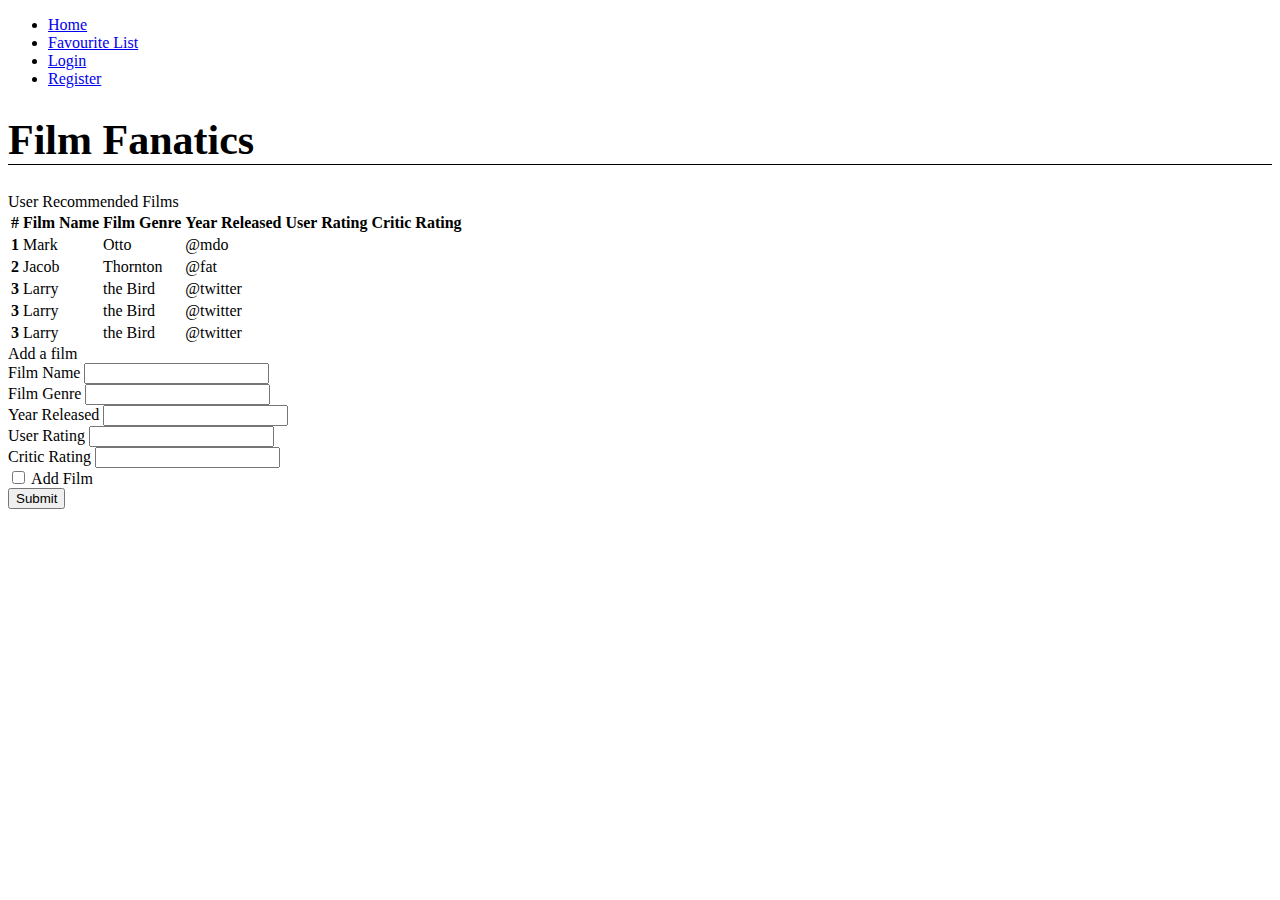
<file: 304cem.html>
<!doctype html>
<html lang="en">
    <head>
        <title>Homepage</title>
        <link rel="stylesheet" type="text/css" href="main.css">
        <!-- Required meta tags -->
        <meta charset="utf-8">
        <meta name="viewport" content="width=device-width, initial-scale=1, shrink-to-fit=no">

        <!-- Bootstrap CSS -->
        <link rel="stylesheet" href="https://maxcdn.bootstrapcdn.com/bootstrap/4.0.0-beta.2/css/bootstrap.min.css" integrity="sha384-PsH8R72JQ3SOdhVi3uxftmaW6Vc51MKb0q5P2rRUpPvrszuE4W1povHYgTpBfshb" crossorigin="anonymous">
    </head>
    <body>
    <div class="container">
        <div class="card card-success">
            <div class="card-body">
                <ul class="nav nav-pills nav-fill">
                    <li class="nav-item">
                        <a class="nav-link active" href="304cem.html">Home</a>
                    </li>
                    <li class="nav-item">
                        <a class="nav-link" href="favouritefilms.html">Favourite List</a>
                    </li>
                    <li class="nav-item">
                        <a class="nav-link" href="login.html">Login</a>
                    </li>
                    <li class="nav-item">
                        <a class="nav-link" href="register.html">Register</a>
                    </li>
                </ul>
            </div>
        </div>
    </div>
    <div class="container">
        <div class="row">
            <div class="col-sm-12 col-xs-12">
                <div class="card card-success">
                    <div class="card-body">
                        <h1>Film Fanatics</h1>
                    </div>
                </div>
            </div>
        </div>
    </div>
    <div class="container">
        <div class="row">
            <div class="col-sm-8 col-xs-6">
                <div class="card card-success">
                    <div class="card-header" style="border-color: blue">User Recommended Films</div>
                    <div class="card-body">
                        <table class="table">
                            <thead>
                            <tr>
                                <th scope="col">#</th>
                                <th scope="col">Film Name</th>
                                <th scope="col">Film Genre</th>
                                <th scope="col">Year Released</th>
                                <th scope="col">User Rating</th>
                                <th scope="col">Critic Rating</th>
                            </tr>
                            </thead>
                            <tbody>
                            <tr>
                                <th scope="row">1</th>
                                <td>Mark</td>
                                <td>Otto</td>
                                <td>@mdo</td>
                            </tr>
                            <tr>
                                <th scope="row">2</th>
                                <td>Jacob</td>
                                <td>Thornton</td>
                                <td>@fat</td>
                            </tr>
                            <tr>
                                <th scope="row">3</th>
                                <td>Larry</td>
                                <td>the Bird</td>
                                <td>@twitter</td>
                            </tr>
                            <tr>
                                <th scope="row">3</th>
                                <td>Larry</td>
                                <td>the Bird</td>
                                <td>@twitter</td>
                            </tr>
                            <tr>
                                <th scope="row">3</th>
                                <td>Larry</td>
                                <td>the Bird</td>
                                <td>@twitter</td>
                            </tr>
                            </tbody>
                        </table>
                    </div>
                </div>

            </div>
                <div class="col-sm-4 col-xs-6">
                    <div class="card card-success">
                        <div class="card-header" style="border-color: blue">Add a film</div>
                        <div class="card-body">
                            <form>
                                <div class="form-group">
                                    <label for="filmname1">Film Name</label>
                                    <input type="email" class="form-control" id="exampleInputEmail1">
                                </div>
                                <div class="form-group">
                                    <label for="exampleInputPassword1">Film Genre</label>
                                    <input type="password" class="form-control" id="exampleInputPassword1">
                                </div>
                                <div class="form-group">
                                    <label for="filmname1">Year Released</label>
                                    <input type="email" class="form-control" id="exampleInputEmail1">
                                </div>
                                <div class="form-group">
                                    <label for="exampleInputPassword1">User Rating</label>
                                    <input type="password" class="form-control" id="exampleInputPassword1">
                                </div>
                                <div class="form-group">
                                    <label for="exampleInputPassword1">Critic Rating</label>
                                    <input type="password" class="form-control" id="exampleInputPassword1">
                                </div>
                                <div class="form-check">
                                    <label class="form-check-label">
                                        <input type="checkbox" class="form-check-input">
                                        Add Film
                                    </label>
                                </div>
                                <button type="submit" class="btn btn-primary">Submit</button>
                            </form>
                        </div>
                    </div>
                </div>
            </div>
        </div>

    <!-- Optional JavaScript -->
    <!-- jQuery first, then Popper.js, then Bootstrap JS -->
    <script src="https://code.jquery.com/jquery-3.2.1.slim.min.js" integrity="sha384-KJ3o2DKtIkvYIK3UENzmM7KCkRr/rE9/Qpg6aAZGJwFDMVNA/GpGFF93hXpG5KkN" crossorigin="anonymous"></script>
    <script src="https://cdnjs.cloudflare.com/ajax/libs/popper.js/1.12.3/umd/popper.min.js" integrity="sha384-vFJXuSJphROIrBnz7yo7oB41mKfc8JzQZiCq4NCceLEaO4IHwicKwpJf9c9IpFgh" crossorigin="anonymous"></script>
    <script src="https://maxcdn.bootstrapcdn.com/bootstrap/4.0.0-beta.2/js/bootstrap.min.js" integrity="sha384-alpBpkh1PFOepccYVYDB4do5UnbKysX5WZXm3XxPqe5iKTfUKjNkCk9SaVuEZflJ" crossorigin="anonymous"></script>
    </body>

    <script>
    </script>
</html>
</file>
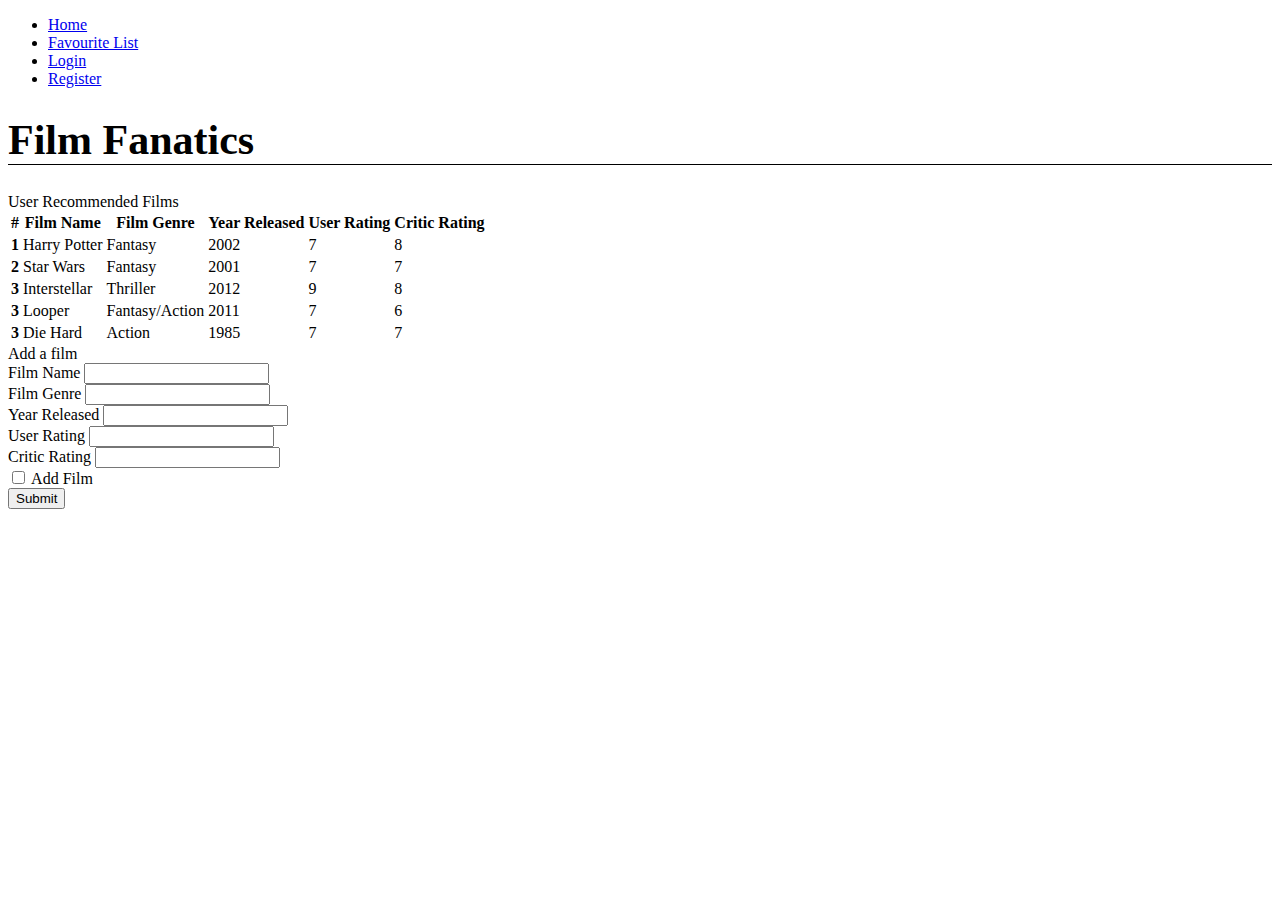
<file: homepage.html>
<!doctype html>
<html lang="en">
    <head>
        <title>Homepage</title>
        <link rel="stylesheet" type="text/css" href="main.css">
        <!-- Required meta tags -->
        <meta charset="utf-8">
        <meta name="viewport" content="width=device-width, initial-scale=1, shrink-to-fit=no">

        <!-- Bootstrap CSS -->
        <link rel="stylesheet" href="https://maxcdn.bootstrapcdn.com/bootstrap/4.0.0-beta.2/css/bootstrap.min.css" integrity="sha384-PsH8R72JQ3SOdhVi3uxftmaW6Vc51MKb0q5P2rRUpPvrszuE4W1povHYgTpBfshb" crossorigin="anonymous">
    </head>
    <body>
    <div class="container">
        <div class="card card-success">
            <div class="card-body">
                <ul class="nav nav-pills nav-fill">
                    <li class="nav-item">
                        <a class="nav-link active" href="homepage.html">Home</a>
                    </li>
                    <li class="nav-item">
                        <a class="nav-link" href="favouritefilms.html">Favourite List</a>
                    </li>
                    <li class="nav-item">
                        <a class="nav-link" href="login.html">Login</a>
                    </li>
                    <li class="nav-item">
                        <a class="nav-link" href="register.html">Register</a>
                    </li>
                </ul>
            </div>
        </div>
    </div>
    <div class="container">
        <div class="row">
            <div class="col-sm-12 col-xs-12">
                <div class="card card-success">
                    <div class="card-body">
                        <h1>Film Fanatics</h1>
                    </div>
                </div>
            </div>
        </div>
    </div>
    <div class="container">
        <div class="row">
            <div class="col-sm-8 col-xs-6">
                <div class="card card-success">
                    <div class="card-header" style="border-color: blue">User Recommended Films</div>
                    <div class="card-body">
                        <table class="table">
                            <thead>
                            <tr>
                                <th scope="col">#</th>
                                <th scope="col">Film Name</th>
                                <th scope="col">Film Genre</th>
                                <th scope="col">Year Released</th>
                                <th scope="col">User Rating</th>
                                <th scope="col">Critic Rating</th>
                            </tr>
                            </thead>
                            <tbody>
                            <tr>
                                <th scope="row">1</th>
                                <td>Harry Potter</td>
                                <td>Fantasy</td>
                                <td>2002</td>
                                <td>7</td>
                                <td>8</td>
                            </tr>
                            <tr>
                                <th scope="row">2</th>
                                <td>Star Wars</td>
                                <td>Fantasy</td>
                                <td>2001</td>
                                <td>7</td>
                                <td>7</td>
                            </tr>
                            <tr>
                                <th scope="row">3</th>
                                <td>Interstellar</td>
                                <td>Thriller</td>
                                <td>2012</td>
                                <td>9</td>
                                <td>8</td>
                            </tr>
                            <tr>
                                <th scope="row">3</th>
                                <td>Looper</td>
                                <td>Fantasy/Action</td>
                                <td>2011</td>
                                <td>7</td>
                                <td>6</td>
                            </tr>
                            <tr>
                                <th scope="row">3</th>
                                <td>Die Hard</td>
                                <td>Action</td>
                                <td>1985</td>
                                <td>7</td>
                                <td>7</td>
                            </tr>
                            </tbody>
                        </table>
                    </div>
                </div>

            </div>
                <div class="col-sm-4 col-xs-6">
                    <div class="card card-success">
                        <div class="card-header" style="border-color: blue">Add a film</div>
                        <div class="card-body">
                            <form method="get">
                                <div class="form-group">
                                    <label for="filmName">Film Name</label>
                                    <input type="text" class="form-control" id="filmName">
                                </div>
                                <div class="form-group">
                                    <label for="filmGenre">Film Genre</label>
                                    <input type="text" class="form-control" id="filmGenre">
                                </div>
                                <div class="form-group">
                                    <label for="yearReleased">Year Released</label>
                                    <input type="text" class="form-control" id="yearReleased">
                                </div>
                                <div class="form-group">
                                    <label for="userRating">User Rating</label>
                                    <input type="text" class="form-control" id="userRating">
                                </div>
                                <div class="form-group">
                                    <label for="criticRating">Critic Rating</label>
                                    <input type="text" class="form-control" id="criticRating">
                                </div>
                                <div class="form-check">
                                    <label class="form-check-label">
                                        <input type="checkbox" class="form-check-input">
                                        Add Film
                                    </label>
                                </div>
                                <button type="submit" class="btn btn-primary" onclick="return addFilm(this.form)">Submit</button>
                            </form>
                        </div>
                    </div>
                </div>
            </div>
        </div>

    <!-- Optional JavaScript -->
    <!-- jQuery first, then Popper.js, then Bootstrap JS -->
    <script src="https://code.jquery.com/jquery-3.2.1.slim.min.js" integrity="sha384-KJ3o2DKtIkvYIK3UENzmM7KCkRr/rE9/Qpg6aAZGJwFDMVNA/GpGFF93hXpG5KkN" crossorigin="anonymous"></script>
    <script src="https://cdnjs.cloudflare.com/ajax/libs/popper.js/1.12.3/umd/popper.min.js" integrity="sha384-vFJXuSJphROIrBnz7yo7oB41mKfc8JzQZiCq4NCceLEaO4IHwicKwpJf9c9IpFgh" crossorigin="anonymous"></script>
    <script src="https://maxcdn.bootstrapcdn.com/bootstrap/4.0.0-beta.2/js/bootstrap.min.js" integrity="sha384-alpBpkh1PFOepccYVYDB4do5UnbKysX5WZXm3XxPqe5iKTfUKjNkCk9SaVuEZflJ" crossorigin="anonymous"></script>
    </body>

    <script>
    </script>
</html>
</file>
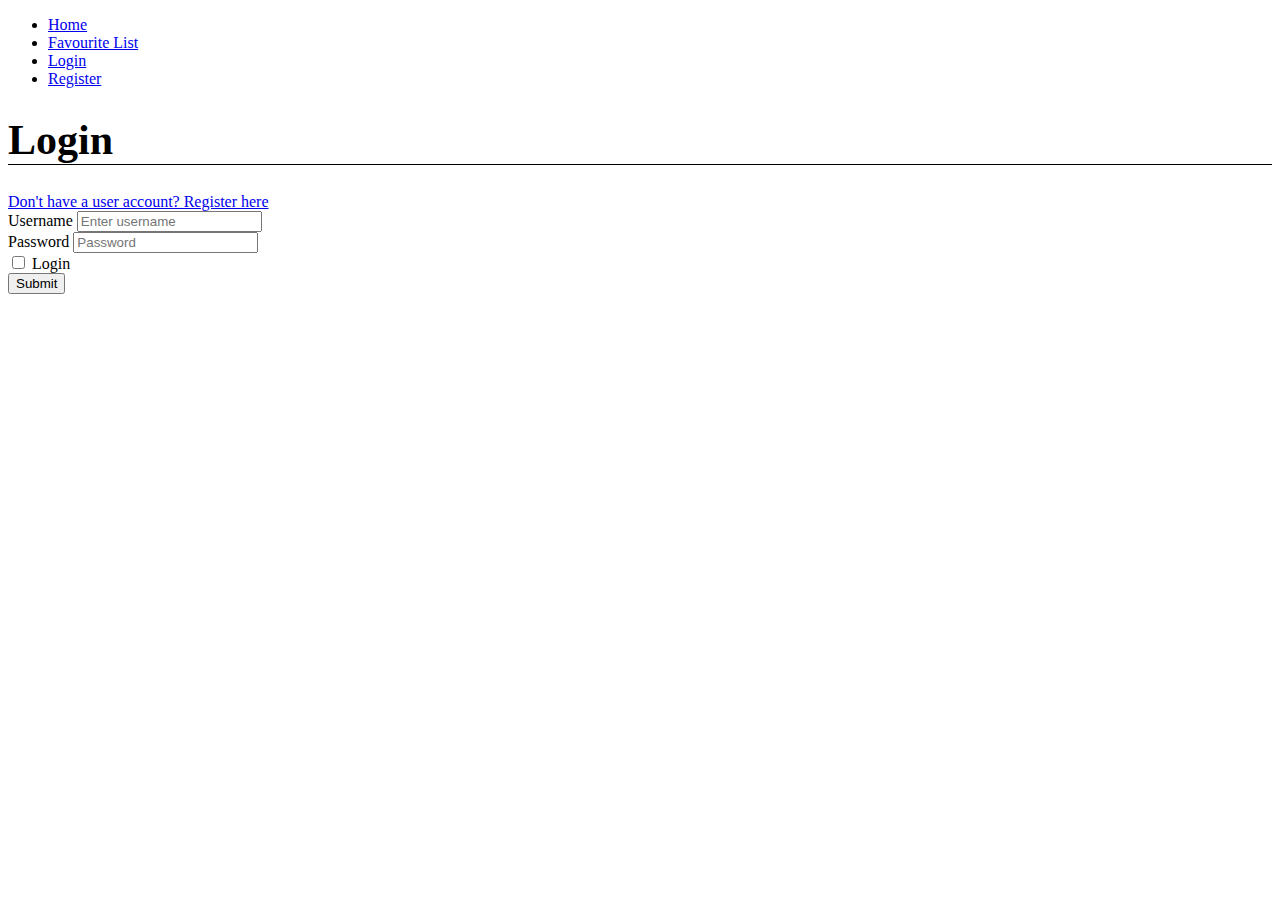
<file: login.html>
<!doctype html>
<html lang="en">
<head>
    <title>Login</title>
    <link rel="stylesheet" type="text/css" href="main.css">
    <!-- Required meta tags -->
    <meta charset="utf-8">
    <meta name="viewport" content="width=device-width, initial-scale=1, shrink-to-fit=no">

    <!-- Bootstrap CSS -->
    <link rel="stylesheet" href="https://maxcdn.bootstrapcdn.com/bootstrap/4.0.0-beta.2/css/bootstrap.min.css" integrity="sha384-PsH8R72JQ3SOdhVi3uxftmaW6Vc51MKb0q5P2rRUpPvrszuE4W1povHYgTpBfshb" crossorigin="anonymous">
</head>
<body>
<div class="container">
    <div class="card card-success">
        <div class="card-body">
            <ul class="nav nav-pills nav-fill">
            <li class="nav-item">
                <a class="nav-link" href="homepage.html">Home</a>
            </li>
            <li class="nav-item">
                <a class="nav-link" href="favouritefilms.html">Favourite List</a>
            </li>
            <li class="nav-item">
                <a class="nav-link active" href="login.html">Login</a>
            </li>
            <li class="nav-item">
                <a class="nav-link" href="register.html">Register</a>
            </li>
        </ul>
        </div>
    </div>
</div>
<div class="container">
    <div class="row">
        <div class="col-sm-12 col-xs-12">
            <div class="card card-success">
                <div class="card-body">
                    <h1>Login</h1>
                </div>
            </div>
        </div>
    </div>
</div>
<div class="container">
    <div class="row">
        <div class="col-sm-12 col-xs-6">
            <div class="card card-success">
                <div class="card-header" style="border-color: blue"><a class="nav-link" href="register.html">Don't have a user account? Register here</a></div>
                <div class="card-body">
                    <form method="get">
                        <div class="form-group">
                            <label for="username">Username</label>
                            <input type="text" class="form-control" id="username" placeholder="Enter username">
                        </div>
                        <div class="form-group">
                            <label for="password">Password</label>
                            <input type="password" class="form-control" id="password" placeholder="Password">
                        </div>
                        <div class="form-check">
                            <label class="form-check-label">
                                <input type="checkbox" class="form-check-input">
                                Login
                            </label>
                        </div>
                        <button type="submit" class="btn btn-primary" onclick="log()">Submit</button>
                    </form>
                </div>
            </div>
        </div>
    </div>
</div>

<!-- Optional JavaScript -->
<!-- jQuery first, then Popper.js, then Bootstrap JS -->
<script src="https://code.jquery.com/jquery-3.2.1.slim.min.js" integrity="sha384-KJ3o2DKtIkvYIK3UENzmM7KCkRr/rE9/Qpg6aAZGJwFDMVNA/GpGFF93hXpG5KkN" crossorigin="anonymous"></script>
<script src="https://cdnjs.cloudflare.com/ajax/libs/popper.js/1.12.3/umd/popper.min.js" integrity="sha384-vFJXuSJphROIrBnz7yo7oB41mKfc8JzQZiCq4NCceLEaO4IHwicKwpJf9c9IpFgh" crossorigin="anonymous"></script>
<script src="https://maxcdn.bootstrapcdn.com/bootstrap/4.0.0-beta.2/js/bootstrap.min.js" integrity="sha384-alpBpkh1PFOepccYVYDB4do5UnbKysX5WZXm3XxPqe5iKTfUKjNkCk9SaVuEZflJ" crossorigin="anonymous"></script>
</body>

</html>
</file>
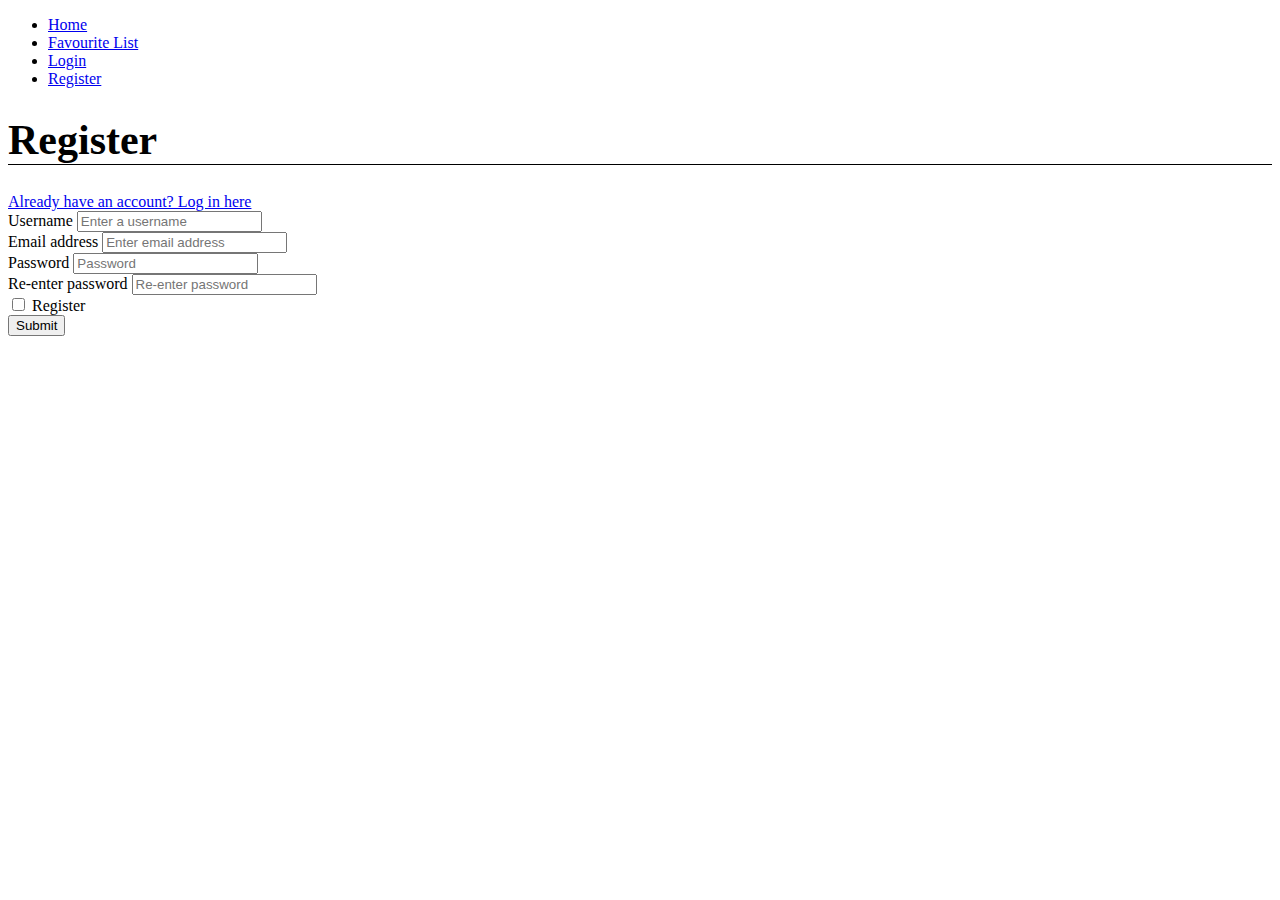
<file: register.html>
<!doctype html>
<html lang="en">
<head>
    <title>Register</title>
    <link rel="stylesheet" type="text/css" href="main.css">
    <!-- Required meta tags -->
    <meta charset="utf-8">
    <meta name="viewport" content="width=device-width, initial-scale=1, shrink-to-fit=no">

    <!-- Bootstrap CSS -->
    <link rel="stylesheet" href="https://maxcdn.bootstrapcdn.com/bootstrap/4.0.0-beta.2/css/bootstrap.min.css" integrity="sha384-PsH8R72JQ3SOdhVi3uxftmaW6Vc51MKb0q5P2rRUpPvrszuE4W1povHYgTpBfshb" crossorigin="anonymous">
</head>
<body>
<div class="container">
    <div class="card card-success">
        <div class="card-body">
            <ul class="nav nav-pills nav-fill">
                <li class="nav-item">
                    <a class="nav-link" href="homepage.html">Home</a>
                </li>
                <li class="nav-item">
                    <a class="nav-link" href="favouritefilms.html">Favourite List</a>
                </li>
                <li class="nav-item">
                    <a class="nav-link" href="login.html">Login</a>
                </li>
                <li class="nav-item">
                    <a class="nav-link active" href="register.html">Register</a>
                </li>
            </ul>
        </div>
    </div>
</div>
<div class="container">
    <div class="row">
        <div class="col-sm-12 col-xs-12">
            <div class="card card-success">
                <div class="card-body">
                    <h1>Register</h1>
                </div>
            </div>
        </div>
    </div>
</div>
<div class="container">
    <div class="row">
        <div class="col-sm-12 col-xs-6">
            <div class="card card-success">
                <div class="card-header" style="border-color: blue"><a class="nav-link" href="login.html">Already have an account? Log in here</a></div>
                <div class="card-body">
                    <form method="post" action="/register">
                        <div class="form-group">
                            <label for="username">Username</label>
                            <input type="text" class="form-control" id="username" placeholder="Enter a username">
                        </div>
                        <div class="form-group">
                            <label for="email">Email address</label>
                            <input type="email" class="form-control" id="email" aria-describedby="emailHelp" placeholder="Enter email address">
                        </div>
                        <div class="form-group">
                            <label for="password">Password</label>
                            <input type="password" class="form-control" id="password" placeholder="Password">
                        </div>
                        <div class="form-group">
                            <label for="password2">Re-enter password</label>
                            <input type="password" class="form-control" id="password2" placeholder="Re-enter password">
                        </div>
                        <div class="form-check">
                            <label class="form-check-label">
                                <input type="checkbox" class="form-check-input">
                                Register
                            </label>
                        </div>
                        <button type="submit" class="btn btn-primary" value="register">Submit</button>
                    </form>
                </div>
            </div>
        </div>
    </div>
</div>

<!-- Optional JavaScript -->
<!-- jQuery first, then Popper.js, then Bootstrap JS -->
<script src="https://code.jquery.com/jquery-3.2.1.slim.min.js" integrity="sha384-KJ3o2DKtIkvYIK3UENzmM7KCkRr/rE9/Qpg6aAZGJwFDMVNA/GpGFF93hXpG5KkN" crossorigin="anonymous"></script>
<script src="https://cdnjs.cloudflare.com/ajax/libs/popper.js/1.12.3/umd/popper.min.js" integrity="sha384-vFJXuSJphROIrBnz7yo7oB41mKfc8JzQZiCq4NCceLEaO4IHwicKwpJf9c9IpFgh" crossorigin="anonymous"></script>
<script src="https://maxcdn.bootstrapcdn.com/bootstrap/4.0.0-beta.2/js/bootstrap.min.js" integrity="sha384-alpBpkh1PFOepccYVYDB4do5UnbKysX5WZXm3XxPqe5iKTfUKjNkCk9SaVuEZflJ" crossorigin="anonymous"></script>
</body>
</html>
</file>
<file: main.css>
h1 {
    font-size: 42px;
    font-weight: bold;
    border-bottom: 1px solid;
    border-bottom-color: black;
}
</file>
